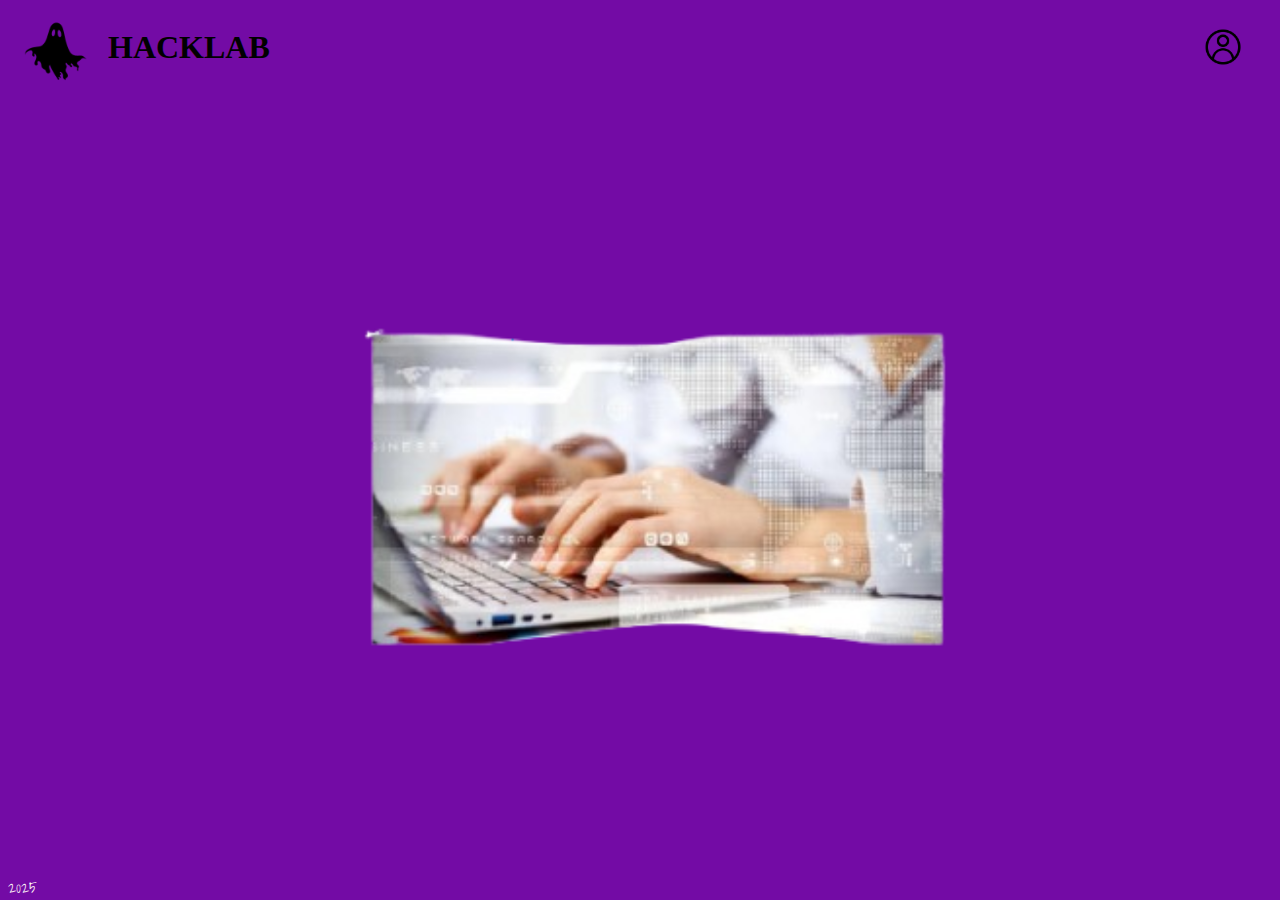
<file: index.html>
<!DOCTYPE html>
<html lang="en">
<head>
    <meta charset="UTF-8">
    <meta name="viewport" content="width=device-width, initial-scale=1.0">
    <link rel="stylesheet" href="style.css">
    <link rel="preconnect" href="https://fonts.googleapis.com">
<link rel="preconnect" href="https://fonts.gstatic.com" crossorigin>
<link href="https://fonts.googleapis.com/css2?family=Shadows+Into+Light&display=swap" rel="stylesheet">
    
</head>
<body>
   <header>
    <img class="logo"  src="img/logo.png" alt="LOGO"></img>
    <a href="perfil/index.html"> <img class="perfil" src="img/perfil-de-usuario(1).png"> </img></a>
    <h1 >HACK</h1>
     <H1>LAB</H1>
  </header>
  <div class="produtos-div">
    <img class="banner" src="img/banner1.png">

    </div>
      
<footer>2025</footer>
</body>
</html>
</file>
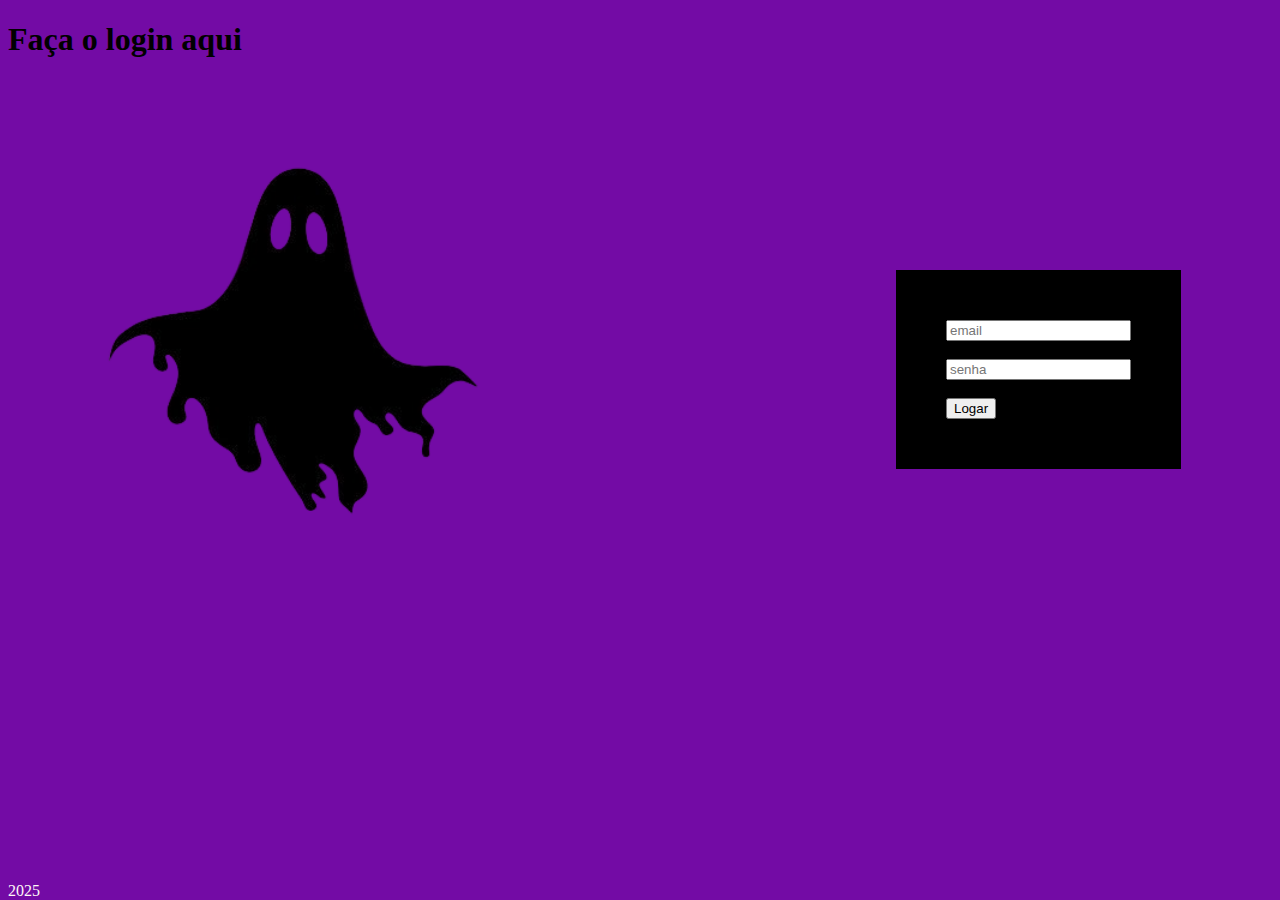
<file: perfil/index.html>
<!DOCTYPE html>
<html lang="en">
<head>
    <meta charset="UTF-8">
    <meta name="viewport" content="width=device-width, initial-scale=1.0">
    <link rel="stylesheet" href="Style.css">
    <link rel="preconnect" href="https://fonts.googleapis.com">
<link rel="preconnect" href="https://fonts.gstatic.com" crossorigin>
</head>
<body>
    
 <h1 class="TITULO">
 Faça o login aqui

 </h1>


   
<img class="logo"  src="img/logo.png" alt="LOGO"></img>
 <div class="login">
    <input type="text" placeholder="email">
    <br><br>
    <input type="password" placeholder="senha">
    <br><br>
     </a><button>Logar</button></a>
</div>
    
    
    
<footer>2025</footer>
</body>
</file>
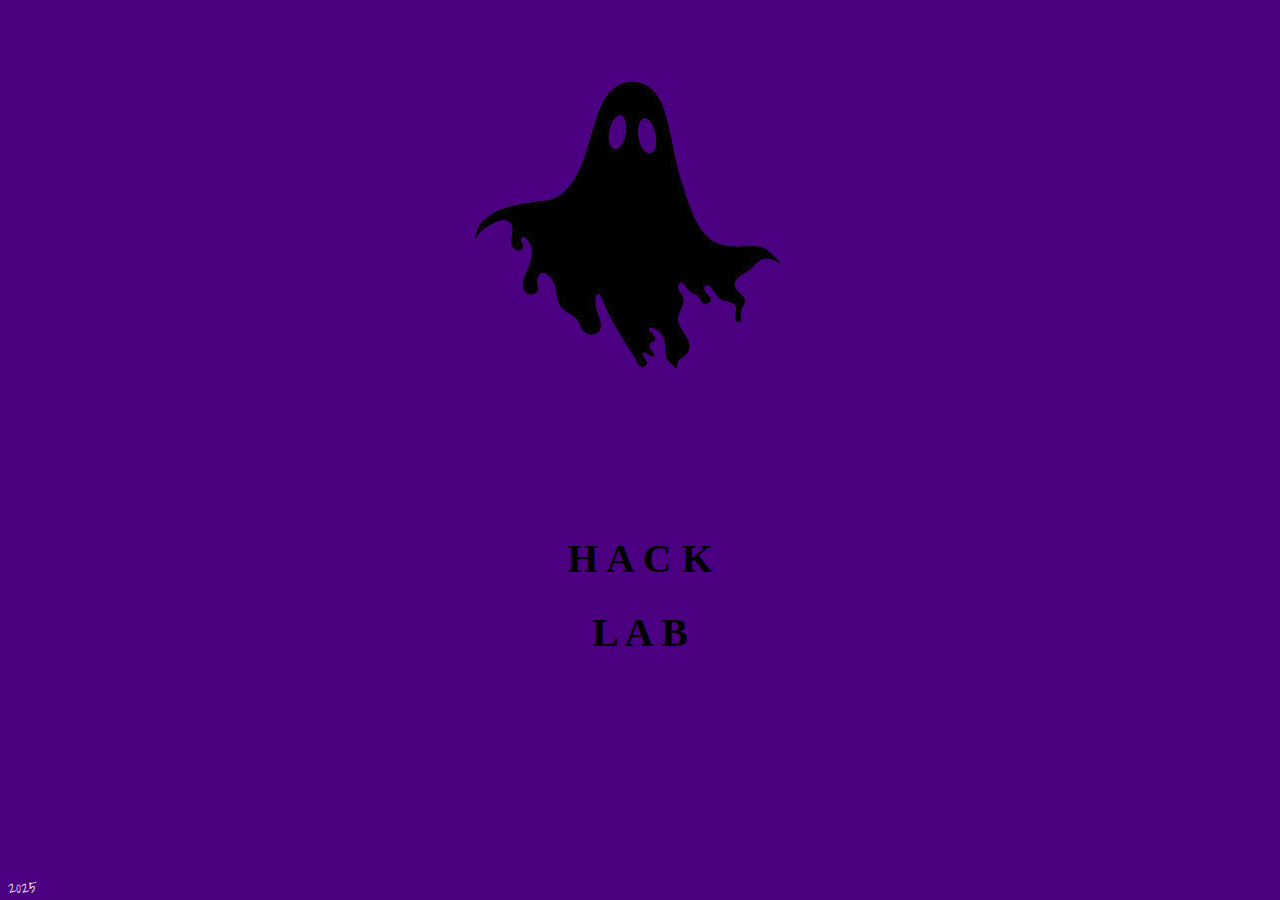
<file: rede social/index.html>
<!DOCTYPE html>
<html lang="en">
<head>
    <meta charset="UTF-8">
    <meta name="viewport" content="width=device-width, initial-scale=1.0">
    <link rel="stylesheet" href="style.css">
    <link rel="preconnect" href="https://fonts.googleapis.com">
<link rel="preconnect" href="https://fonts.gstatic.com" crossorigin>
<link href="https://fonts.googleapis.com/css2?family=Shadows+Into+Light&display=swap" rel="stylesheet">
    
</head>
<body>

<img class='logo' src="logo.png" alt="LOGO"></img>
</class>
<h1 class="tit">H A C K</h1>
 <H1 class="tit">L A B</H1>
</class>
<footer>2025</footer>
</body>
</html>
</file>
<file: style.css>
body {
    background-color: rgb(115, 11, 165);
    
     }
    header{
        display: flex;
       height: 100px;
       
       align-items: flex-start;
       
    }

   .logo {
      height: 100px;
      cursor: pointer;
 }
  
 
 
 .perfil{
    position: absolute;
    top: 3%;
     left: 94%;
     width: 40px;
     cursor: pointer;
    } 
 

  
   
      
    footer{
    text-align: end;
    position: absolute;
    bottom: 0;
    color: rgb(255, 247, 247);
    font-family: "Shadows Into Light", serif;
    }
    .produtos-div{
      text-align: center;
      padding: 16px 0;
      height: 100px;
    }
    .banner{
      width: 1300px;
    }
</file>
<file: perfil/Style.css>
body {
    background-color: rgb(115, 11, 165);
    
     }
    header{
        display: flex;
       height: 100px;
       
       align-items: flex-start;
       
    }
    footer{
        text-align: end;
        position: absolute;
        bottom: 0;
        color: rgb(255, 247, 247);
        font-family: "Shadows Into Light", serif;
        }

   .logo {
    height: 600px;
    cursor: pointer;
}
 
div {
background-color: black;
position: absolute;
top: 30%;
left: 70%;
padding: 50px;
}
 .TITULO {
  align-items: center;


 }
</file>
<file: rede social/style.css>
body {
background-color: indigo;

 }
 .logo{
 margin: 0 auto;
 display: block;
}
 
.tit {
    padding: auto;
text-align: center;
font-size: 40px;

}
  
footer{
text-align: end;
position: absolute;
bottom: 0;
color: rgb(255, 247, 247);
font-family: "Shadows Into Light", serif;
}
</file>
